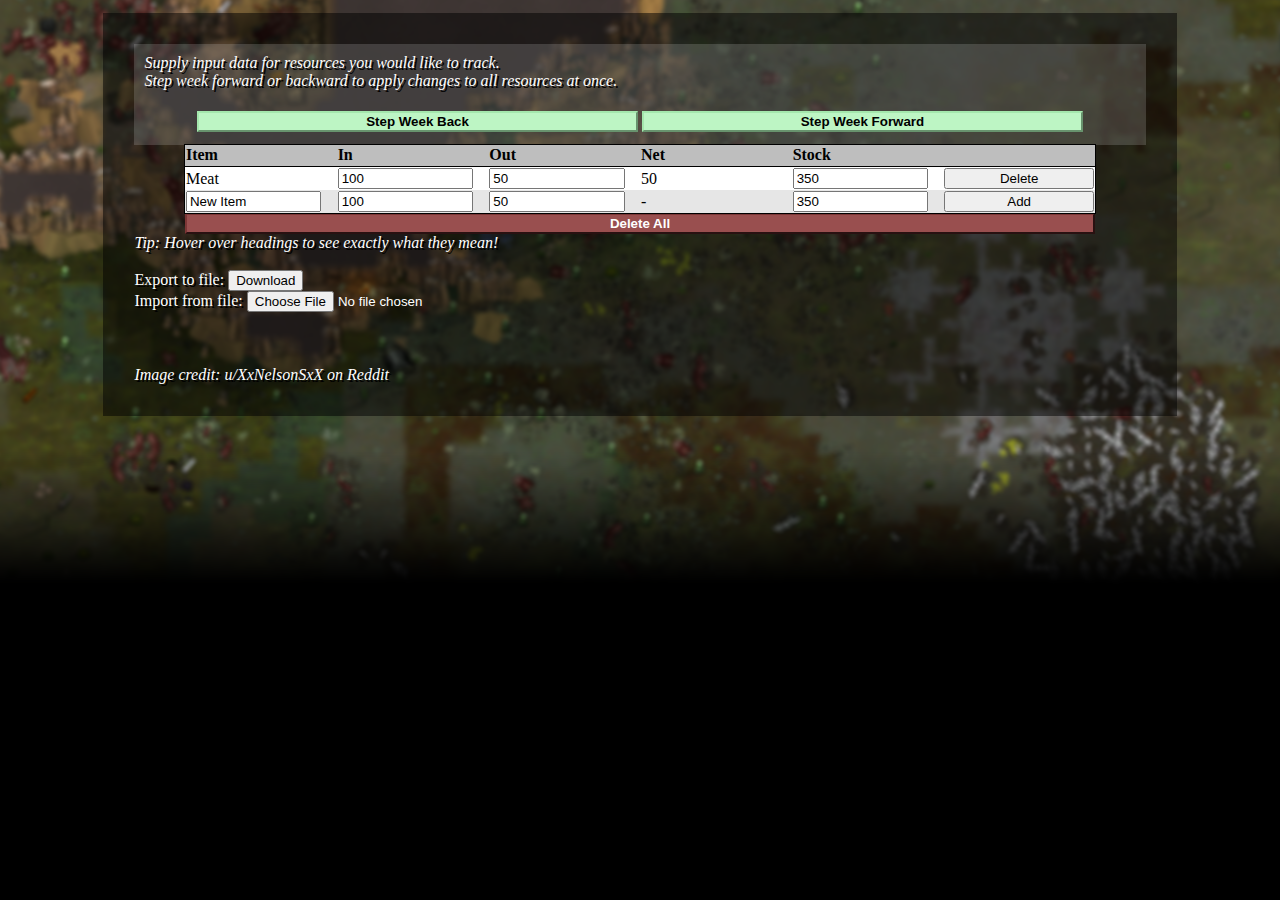
<file: app/rimcalc.html>
<!DOCTYPE html>
<html lang="en">
    <head>
        <meta charset="utf-8">
        <title>Rimworld Resource Calculator</title>
        <style>
            body {
                background: url(/assets/apps/rimcalc/rimcalcBackgroundFull.png) no-repeat center;
                background-color: black;
            }
            p {
                margin: 0;
                font-style: italic;
            }
            p, label {
                color: white;
                text-shadow: 2px 2px black;
            }
            .content {
                background-color: rgba(0,0,0,0.5);
                margin: 1%;
                margin-left: 7.5%;
                margin-right: 7.5%;
                padding: 2.5%;
            }
            .dataTable {
                outline-style: solid;
                outline-width: 1px;
                width: 90%;
                margin: auto;
                text-align: left;
                padding: 0px;
                border-collapse: collapse;
            }
            .dataTable th,td {
                width: 16.66%;
                padding: 1px;
                margin: 1px;
            }
            .dataTable th {
                border: 0px;
                border-bottom: 1px;
                border-color: black;
                border-style: solid;
                padding-bottom: 2px;
                cursor: help;
            }
            .panel {
                background-color: rgba(211, 211, 211, 0.2);
                padding: 1%;
            }
            .tableentry {
                width: 85%;
            }
            .editButton {
                width: 100%;
            }
            .weekStepButton {
                display: flex;
                justify-content: center;
                width: 25%;
                margin: auto;
                background-color: rgb(189, 245, 196);
                border-color: rgb(164, 231, 173);
                font-weight: bold;
            }
            .deleteAll {
                display: flex; 
                justify-content: center; 
                margin: auto; 
                width: 90%;
                background-color: rgb(153, 79, 79);
                border-color: rgb(124, 54, 54);
                font-weight: bold;
                color: white;
            }
        </style>
    </head>
    <body>

        <div class="content">
            <div class="panel">
                <p>Supply input data for resources you would like to track.</p>
                <p>Step week forward or backward to apply changes to all resources at once.</p>
                <br>
                <table style="width:90%; margin:auto">
                    <th style="width:50%"><input type="button" id="stepBack" value="Step Week Back" class="weekStepButton" onclick="output(0)" style="width:100%"></th>
                    <th style="width:50%"><input type="button" id="stepForward" value="Step Week Forward" class="weekStepButton" onclick="output(1)" style="width:100%"></th>
                </table>
            </div>

            <table id="data" class="dataTable">
                <thead>
                    <tr style="background-color:rgb(190,190,190)">
                        <th title="What item is being counted?">Item</th>
                        <th title="How much weekly input is there of this item?">In</th>
                        <th title="How much weekly consumption is there of this item?">Out</th>
                        <th title="How much of this item is net every week? This is derived from your input and output, you don't fill this one in yourself.">Net</th>
                        <th title="How much of this item do you currently have? Updated automatically after stepping weeks.">Stock</th>
                        <th></th>
                    </tr>
                </thead>
                <tbody>
                    <tr>
                        <td>Meat</td>
                        <td><input type="number" value="100" class="tableentry" onchange="updateTable()"></td>
                        <td><input type="number" value="50" class="tableentry" onchange="updateTable()"></td>
                        <td>50</td>
                        <td><input type="number" value="350" class="tableentry"></td>
                        <td><button onclick="deleteItem(1)" class="editButton">Delete</button></td>
                    </tr>
                    <tr style="background-color: rgb(230,230,230)">
                        <td><input type="text" value="New Item" class="tableentry"></td>
                        <td><input type="number" value="100" class="tableentry"></td>
                        <td><input type="number" value="50" class="tableentry"></td>
                        <td>-</td>
                        <td><input type="number" value="350" class="tableentry"></td>
                        <td><button onclick="addItem()" class="editButton">Add</button></td>
                    </tr>
                </tbody>
            </table>
            <input type="button" value="Delete All" onclick="eraseTable()" class="deleteAll">
            <p>Tip: Hover over headings to see exactly what they mean!</p><br>


            <label for="fileDownload">Export to file:</label>
            <input type="button" id="fileDownload" value="Download" onclick="downloadFile()"><br>
            <label for="fileUpload">Import from file:</label>
            <input type="file" id="fileUpload" style="color:white">
            <br><br><br><br>
            <p>Image credit: u/XxNelsonSxX on Reddit</p>
        </div>

        <script>
            // Common use variables
            table = document.getElementById("data");
            numOfRows = table.rows.length;

            // Event listener for file upload
            upload = document.getElementById("fileUpload");
            upload.addEventListener("change", function (event){
                file = event.target.files[0];
                if (file) {
                    reader = new FileReader();
                    reader.onload = function (e) {
                        jsonData = JSON.parse(e.target.result);
                        uploadFile(jsonData);
                    };
                    reader.readAsText(file);
                }
            });

            readCookie();
            updateTable();
            
            // Update Stocks (via week forward or back)
            function output(state) {
                for (i = 1; i < numOfRows - 1; i++) {
                    input = Number(table.rows.item(i).cells.item(1).children[0].value);
                    out = Number(table.rows.item(i).cells.item(2).children[0].value);
                    net = Number(table.rows.item(i).cells.item(3).innerHTML);
                    stock = Number(table.rows.item(i).cells.item(4).children[0].value);
                    if (state) {
                        table.rows.item(i).cells.item(4).children[0].value = stock + net;
                    } else {
                        table.rows.item(i).cells.item(4).children[0].value = stock - net;
                    }
                }
            }

            // Add input row of table to permanent table data
            function addItem() {
                newRow = table.insertRow(numOfRows)
                
                newItem = newRow.insertCell(0);
                newItem.innerHTML = '<input type="text" value="New Item" class="tableentry">';
                newIn = newRow.insertCell(1);
                newIn.innerHTML = '<input type="number" value="100" class="tableentry" onchange="updateTable()">';
                newOut = newRow.insertCell(2);
                newOut.innerHTML = '<input type="number" value="50" class="tableentry" onchange="updateTable()">';
                newNet = newRow.insertCell(3);
                newNet.innerHTML = "-";
                newStock = newRow.insertCell(4);
                newStock.innerHTML = '<input type="number" value="350" class="tableentry">';
                newButton = newRow.insertCell(5);
                newButton.innerHTML = '<button onclick="addItem()" class="editButton">Add</button>';

                prev = numOfRows - 1;
                table.rows.item(prev).cells.item(0).innerHTML = table.rows.item(prev).cells.item(0).children[0].value;
                table.rows.item(prev).cells.item(5).innerHTML = '<button onclick="deleteItem('+ prev +')" class="editButton">Delete</button>';

                numOfRows = table.rows.length;
                updateTable();
            }

            // Remove row from permanent table data
            function deleteItem(row) {
                if (confirm("Are you sure you want to delete this row?")) {
                    table.deleteRow(row);
                    numOfRows = table.rows.length;
                    updateTable();
                }
            }

            // Update values and attributes of table, usually upon a change in data (such as Net and coloring)
            function updateTable() {
                numOfRows = table.rows.length;
                for (i = 1; i < numOfRows - 1; i++) {
                    input = Number(table.rows.item(i).cells.item(1).children[0].value);
                    out = Number(table.rows.item(i).cells.item(2).children[0].value);
                    table.rows.item(i).cells.item(3).innerHTML = input - out;
                    table.rows.item(i).cells.item(5).innerHTML = '<button onclick="deleteItem('+ i +')" class="editButton">Delete</button>';
                }
                colorRows();
                setCookie();
            }

            // Apply alternate row coloring to table
            function colorRows() {
                table.rows.item(0).style.backgroundColor = "rgb(190,190,190)";
                for (i = 1; i < numOfRows; i++) {
                    if (i % 2 == 0) {
                        table.rows.item(i).style.backgroundColor = "rgb(230,230,230)";
                    } else {
                        table.rows.item(i).style.backgroundColor = "rgb(255,255,255)";
                    }
                }
            }

            // Delete all data from table; skip prompt if arg is true
            function eraseTable(skip) {
                if (skip || confirm("Are you sure you want to delete the entire table? Unsaved data will be permanently lost.")) {
                    for (i = numOfRows - 2; i > 0; i--) {
                        table.deleteRow(i);
                    }
                    updateTable();
                }
            }

            /*
            Format for JSON export:
            [{
                "item": "Meat",
                "in": "100",
                "out": "50",
                "stock": "350"
            }]
            */

            // Return a JSON string of table data
            function jsonifyTable() {
                out = '[';
                for (i = 1; i < numOfRows - 1; i++) {
                    it = table.rows.item(i);
                    outItem = it.cells.item(0).innerHTML;
                    outIn = String(it.cells.item(1).children[0].value);
                    outOut = String(it.cells.item(2).children[0].value);
                    outStock = String(it.cells.item(4).children[0].value);
                    out += '{"item":"'+outItem+'","in":"'+outIn+'","out":"'+outOut+'","stock":"'+outStock+'"}';
                    if (i < numOfRows - 2) out += ',';
                }
                out += "]";
                return out;
            }

            // Download a JSON file of the table
            function downloadFile() {
                dlBlob = new Blob([jsonifyTable()], {type: "application/octet-stream"});
                dlURL = URL.createObjectURL(dlBlob);
                dlLink = document.createElement("a");
                dlLink.href = dlURL;
                dlLink.download = "rimcalcExport.json";

                document.body.appendChild(dlLink);
                dlLink.click();
                document.body.removeChild(dlLink);

                URL.revokeObjectURL(dlURL);
            }

            // Read JSON data from external source, populate table with the data
            function uploadFile(data) {
                if (confirm("Are you sure you want to load from file? All unsaved data will be lost.")) {
                    eraseTable(1);
                    data.forEach(it => {
                        newRow = table.insertRow(numOfRows - 1);
                        numOfRows++;
                        itemCell = newRow.insertCell(0);
                        itemCell.innerHTML = it.item;
                        inCell = newRow.insertCell(1);
                        inCell.innerHTML = '<input type="number" value="'+it.in+'" class="tableentry" onchange="updateTable()">';
                        outCell = newRow.insertCell(2);
                        outCell.innerHTML = '<input type="number" value="'+it.out+'" class="tableentry" onchange="updateTable()">';
                        netCell = newRow.insertCell(3);
                        netCell.innerHTML = '-';
                        stockCell = newRow.insertCell(4);
                        stockCell.innerHTML = '<input type="number" value="'+it.stock+'" class="tableentry" onchange="updateTable()">';
                        buttonCell = newRow.insertCell(5);
                        buttonCell.innerHTML = '-';
                    })
                    updateTable();
                }
            }

            // Set or update the user cookie to store table data
            function setCookie() {
                destruct = new Date();
                destruct.setTime(destruct.getTime() + (365*24*60*60*1000));
                expiry = destruct.toUTCString();
                document.cookie = "data=" + jsonifyTable() + ";" + expiry + ";path=/;SameSite=None;Secure";
            }

            // If a cookie with data exists, populate table with cookie data
            function readCookie() {
                dataRaw = decodeURIComponent(document.cookie);
                if (dataRaw) {
                    data = JSON.parse(decodeURIComponent(document.cookie).substring(5));
                    eraseTable(1);
                    data.forEach(it => {
                        newRow = table.insertRow(numOfRows - 1);
                        numOfRows++;
                        itemCell = newRow.insertCell(0);
                        itemCell.innerHTML = it.item;
                        inCell = newRow.insertCell(1);
                        inCell.innerHTML = '<input type="number" value="'+it.in+'" class="tableentry" onchange="updateTable()">';
                        outCell = newRow.insertCell(2);
                        outCell.innerHTML = '<input type="number" value="'+it.out+'" class="tableentry" onchange="updateTable()">';
                        netCell = newRow.insertCell(3);
                        netCell.innerHTML = '-';
                        stockCell = newRow.insertCell(4);
                        stockCell.innerHTML = '<input type="number" value="'+it.stock+'" class="tableentry" onchange="updateTable()">';
                        buttonCell = newRow.insertCell(5);
                        buttonCell.innerHTML = '-';
                    })
                    updateTable();
                }
            }
        </script>
    </body>
</html>
</file>
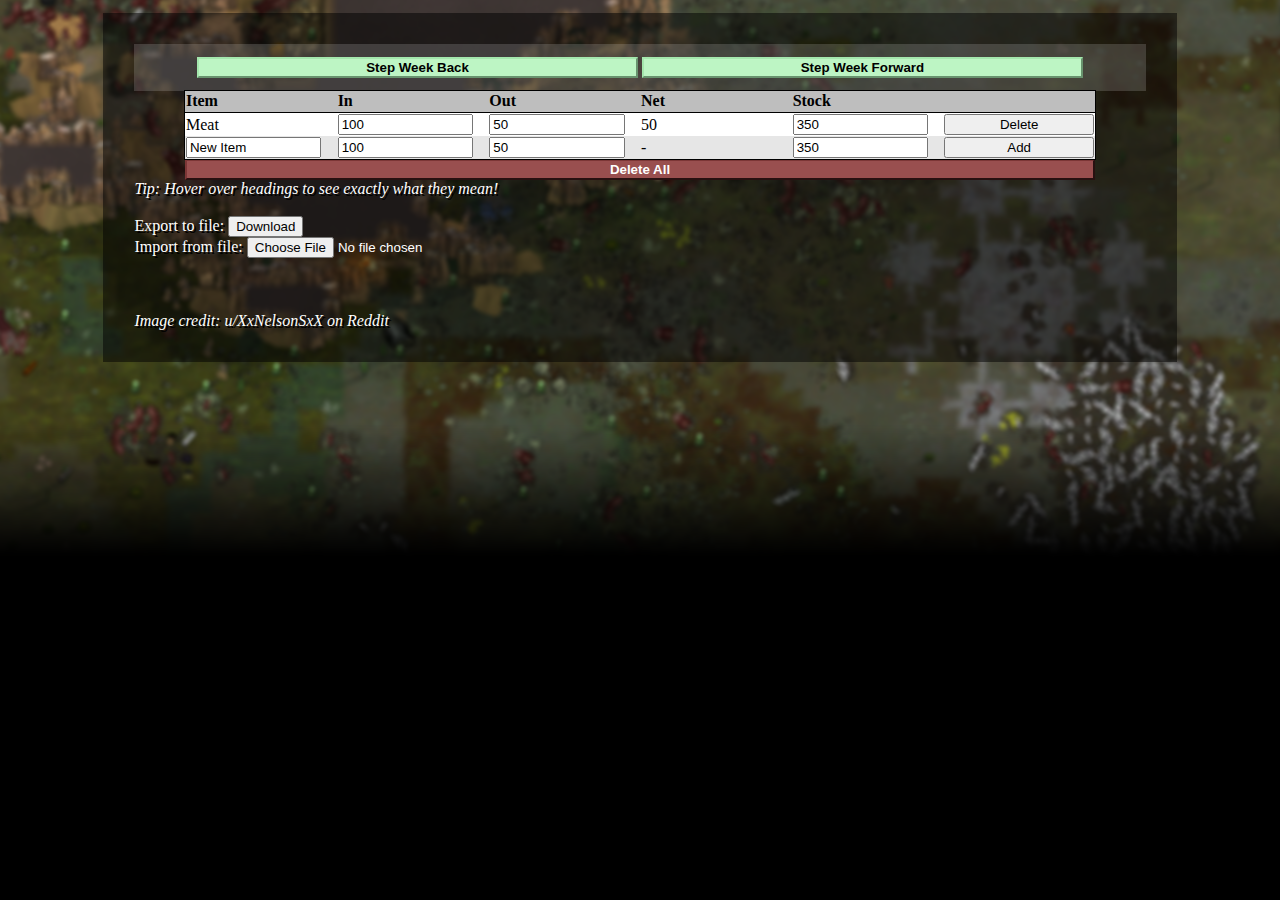
<file: apps/rimcalc.html>
<!DOCTYPE html>
<html lang="en">
    <head>
        <title>Rimworld Resource Calculator</title>
        <style>
            body {
                background: url(/assets/apps/rimcalc/rimcalcBackgroundFull.png) no-repeat center;
                background-color: black;
            }
            p {
                margin: 0;
                font-style: italic;
            }
            p, label {
                color: white;
                text-shadow: 2px 2px black;
            }
            .content {
                background-color: rgba(0,0,0,0.5);
                margin: 1%;
                margin-left: 7.5%;
                margin-right: 7.5%;
                padding: 2.5%;
            }
            .dataTable {
                outline-style: solid;
                outline-width: 1px;
                width: 90%;
                margin: auto;
                text-align: left;
                padding: 0px;
                border-collapse: collapse;
            }
            .dataTable th,td {
                width: 16.66%;
                padding: 1px;
                margin: 1px;
            }
            .dataTable th {
                border: 0px;
                border-bottom: 1px;
                border-color: black;
                border-style: solid;
                padding-bottom: 2px;
            }
            .panel {
                background-color: rgba(211, 211, 211, 0.2);
                padding: 1%;
            }
            .tableentry {
                width: 85%;
            }
            .editButton {
                width: 100%;
            }
            .weekStepButton {
                display: flex;
                justify-content: center;
                width: 25%;
                margin: auto;
                background-color: rgb(189, 245, 196);
                border-color: rgb(164, 231, 173);
                font-weight: bold;
            }
            .deleteAll {
                display: flex; 
                justify-content: center; 
                margin: auto; 
                width: 90%;
                background-color: rgb(153, 79, 79);
                border-color: rgb(124, 54, 54);
                font-weight: bold;
                color: white;
            }
        </style>
    </head>
    <body>

        <div class="content">
            <div class="panel">
                <table style="width:90%; margin:auto">
                    <th style="width:50%"><input type="button" id="stepBack" value="Step Week Back" class="weekStepButton" onclick="output(0)" style="width:100%"></th>
                    <th style="width:50%"><input type="button" id="stepForward" value="Step Week Forward" class="weekStepButton" onclick="output(1)" style="width:100%"></th>
                </table>
            </div>

            <table id="data" class="dataTable">
                <thead>
                    <tr style="background-color:rgb(190,190,190)">
                        <th title="What item is being counted?">Item</th>
                        <th title="How much weekly input is there of this item?">In</th>
                        <th title="How much weekly consumption is there of this item?">Out</th>
                        <th title="How much of this item is net every week? This is derived from your input and output, you don't fill this one in yourself.">Net</th>
                        <th title="How much of this item do you currently have?">Stock</th>
                        <th></th>
                    </tr>
                </thead>
                <tbody>
                    <tr>
                        <td>Meat</td>
                        <td><input type="number" value="100" class="tableentry" onchange="updateTable()"></td>
                        <td><input type="number" value="50" class="tableentry" onchange="updateTable()"></td>
                        <td>50</td>
                        <td><input type="number" value="350" class="tableentry"></td>
                        <td><button onclick="deleteItem(1)" class="editButton">Delete</button></td>
                    </tr>
                    <tr style="background-color: rgb(230,230,230)">
                        <td><input type="text" value="New Item" class="tableentry"></td>
                        <td><input type="number" value="100" class="tableentry"></td>
                        <td><input type="number" value="50" class="tableentry"></td>
                        <td>-</td>
                        <td><input type="number" value="350" class="tableentry"></td>
                        <td><button onclick="addItem()" class="editButton">Add</button></td>
                    </tr>
                </tbody>
            </table>
            <input type="button" value="Delete All" onclick="eraseTable()" class="deleteAll">
            <p>Tip: Hover over headings to see exactly what they mean!</p><br>


            <label for="fileDownload">Export to file:</label>
            <input type="button" id="fileDownload" value="Download" onclick="downloadFile()"><br>
            <label for="fileUpload">Import from file:</label>
            <input type="file" id="fileUpload" style="color:white">
            <br><br><br><br>
            <p>Image credit: u/XxNelsonSxX on Reddit</p>
        </div>

        <script>
            // Common use variables
            table = document.getElementById("data");
            numOfRows = table.rows.length;

            // Event listener for file upload
            upload = document.getElementById("fileUpload");
            upload.addEventListener("change", function (event){
                file = event.target.files[0];
                if (file) {
                    reader = new FileReader();
                    reader.onload = function (e) {
                        jsonData = JSON.parse(e.target.result);
                        uploadFile(jsonData);
                    };
                    reader.readAsText(file);
                }
            });

            readCookie();
            updateTable();
            
            // Update Stocks (via week forward or back)
            function output(state) {
                for (i = 1; i < numOfRows - 1; i++) {
                    input = Number(table.rows.item(i).cells.item(1).children[0].value);
                    out = Number(table.rows.item(i).cells.item(2).children[0].value);
                    net = Number(table.rows.item(i).cells.item(3).innerHTML);
                    stock = Number(table.rows.item(i).cells.item(4).children[0].value);
                    if (state) {
                        table.rows.item(i).cells.item(4).children[0].value = stock + net;
                    } else {
                        table.rows.item(i).cells.item(4).children[0].value = stock - net;
                    }
                }
            }

            // Add input row of table to permanent table data
            function addItem() {
                newRow = table.insertRow(numOfRows)
                
                newItem = newRow.insertCell(0);
                newItem.innerHTML = '<input type="text" value="New Item" class="tableentry">';
                newIn = newRow.insertCell(1);
                newIn.innerHTML = '<input type="number" value="100" class="tableentry" onchange="updateTable()">';
                newOut = newRow.insertCell(2);
                newOut.innerHTML = '<input type="number" value="50" class="tableentry" onchange="updateTable()">';
                newNet = newRow.insertCell(3);
                newNet.innerHTML = "-";
                newStock = newRow.insertCell(4);
                newStock.innerHTML = '<input type="number" value="350" class="tableentry">';
                newButton = newRow.insertCell(5);
                newButton.innerHTML = '<button onclick="addItem()" class="editButton">Add</button>';

                prev = numOfRows - 1;
                table.rows.item(prev).cells.item(0).innerHTML = table.rows.item(prev).cells.item(0).children[0].value;
                table.rows.item(prev).cells.item(5).innerHTML = '<button onclick="deleteItem('+ prev +')" class="editButton">Delete</button>';

                numOfRows = table.rows.length;
                updateTable();
            }

            // Remove row from permanent table data
            function deleteItem(row) {
                if (confirm("Are you sure you want to delete this row?")) {
                    table.deleteRow(row);
                    numOfRows = table.rows.length;
                    updateTable();
                }
            }

            // Update values and attributes of table, usually upon a change in data (such as Net and coloring)
            function updateTable() {
                numOfRows = table.rows.length;
                for (i = 1; i < numOfRows - 1; i++) {
                    input = Number(table.rows.item(i).cells.item(1).children[0].value);
                    out = Number(table.rows.item(i).cells.item(2).children[0].value);
                    table.rows.item(i).cells.item(3).innerHTML = input - out;
                    table.rows.item(i).cells.item(5).innerHTML = '<button onclick="deleteItem('+ i +')" class="editButton">Delete</button>';
                }
                colorRows();
                setCookie();
            }

            // Apply alternate row coloring to table
            function colorRows() {
                table.rows.item(0).style.backgroundColor = "rgb(190,190,190)";
                for (i = 1; i < numOfRows; i++) {
                    if (i % 2 == 0) {
                        table.rows.item(i).style.backgroundColor = "rgb(230,230,230)";
                    } else {
                        table.rows.item(i).style.backgroundColor = "rgb(255,255,255)";
                    }
                }
            }

            // Delete all data from table; skip prompt if arg is true
            function eraseTable(skip) {
                if (skip || confirm("Are you sure you want to delete the entire table? Unsaved data will be permanently lost.")) {
                    for (i = numOfRows - 2; i > 0; i--) {
                        table.deleteRow(i);
                    }
                    updateTable();
                }
            }

            /*
            Format for JSON export:
            [{
                "item": "Meat",
                "in": "100",
                "out": "50",
                "stock": "350"
            }]
            */

            // Return a JSON string of table data
            function jsonifyTable() {
                out = '[';
                for (i = 1; i < numOfRows - 1; i++) {
                    it = table.rows.item(i);
                    outItem = it.cells.item(0).innerHTML;
                    outIn = String(it.cells.item(1).children[0].value);
                    outOut = String(it.cells.item(2).children[0].value);
                    outStock = String(it.cells.item(4).children[0].value);
                    out += '{"item":"'+outItem+'","in":"'+outIn+'","out":"'+outOut+'","stock":"'+outStock+'"}';
                    if (i < numOfRows - 2) out += ',';
                }
                out += "]";
                return out;
            }

            // Download a JSON file of the table
            function downloadFile() {
                dlBlob = new Blob([jsonifyTable()], {type: "application/octet-stream"});
                dlURL = URL.createObjectURL(dlBlob);
                dlLink = document.createElement("a");
                dlLink.href = dlURL;
                dlLink.download = "rimcalcExport.json";

                document.body.appendChild(dlLink);
                dlLink.click();
                document.body.removeChild(dlLink);

                URL.revokeObjectURL(dlURL);
            }

            // Read JSON data from external source, populate table with the data
            function uploadFile(data) {
                if (confirm("Are you sure you want to load from file? All unsaved data will be lost.")) {
                    eraseTable(1);
                    data.forEach(it => {
                        newRow = table.insertRow(numOfRows - 1);
                        numOfRows++;
                        itemCell = newRow.insertCell(0);
                        itemCell.innerHTML = it.item;
                        inCell = newRow.insertCell(1);
                        inCell.innerHTML = '<input type="number" value="'+it.in+'" class="tableentry" onchange="updateTable()">';
                        outCell = newRow.insertCell(2);
                        outCell.innerHTML = '<input type="number" value="'+it.out+'" class="tableentry" onchange="updateTable()">';
                        netCell = newRow.insertCell(3);
                        netCell.innerHTML = '-';
                        stockCell = newRow.insertCell(4);
                        stockCell.innerHTML = '<input type="number" value="'+it.stock+'" class="tableentry" onchange="updateTable()">';
                        buttonCell = newRow.insertCell(5);
                        buttonCell.innerHTML = '-';
                    })
                    updateTable();
                }
            }

            // Set or update the user cookie to store table data
            function setCookie() {
                destruct = new Date();
                destruct.setTime(destruct.getTime() + (365*24*60*60*1000));
                expiry = destruct.toUTCString();
                document.cookie = "data=" + jsonifyTable() + ";" + expiry + ";path=/;SameSite=None;Secure";
            }

            // If a cookie with data exists, populate table with cookie data
            function readCookie() {
                dataRaw = decodeURIComponent(document.cookie);
                if (dataRaw) {
                    data = JSON.parse(decodeURIComponent(document.cookie).substring(5));
                    eraseTable(1);
                    data.forEach(it => {
                        newRow = table.insertRow(numOfRows - 1);
                        numOfRows++;
                        itemCell = newRow.insertCell(0);
                        itemCell.innerHTML = it.item;
                        inCell = newRow.insertCell(1);
                        inCell.innerHTML = '<input type="number" value="'+it.in+'" class="tableentry" onchange="updateTable()">';
                        outCell = newRow.insertCell(2);
                        outCell.innerHTML = '<input type="number" value="'+it.out+'" class="tableentry" onchange="updateTable()">';
                        netCell = newRow.insertCell(3);
                        netCell.innerHTML = '-';
                        stockCell = newRow.insertCell(4);
                        stockCell.innerHTML = '<input type="number" value="'+it.stock+'" class="tableentry" onchange="updateTable()">';
                        buttonCell = newRow.insertCell(5);
                        buttonCell.innerHTML = '-';
                    })
                    updateTable();
                }
            }
        </script>
    </body>
</html>
</file>
